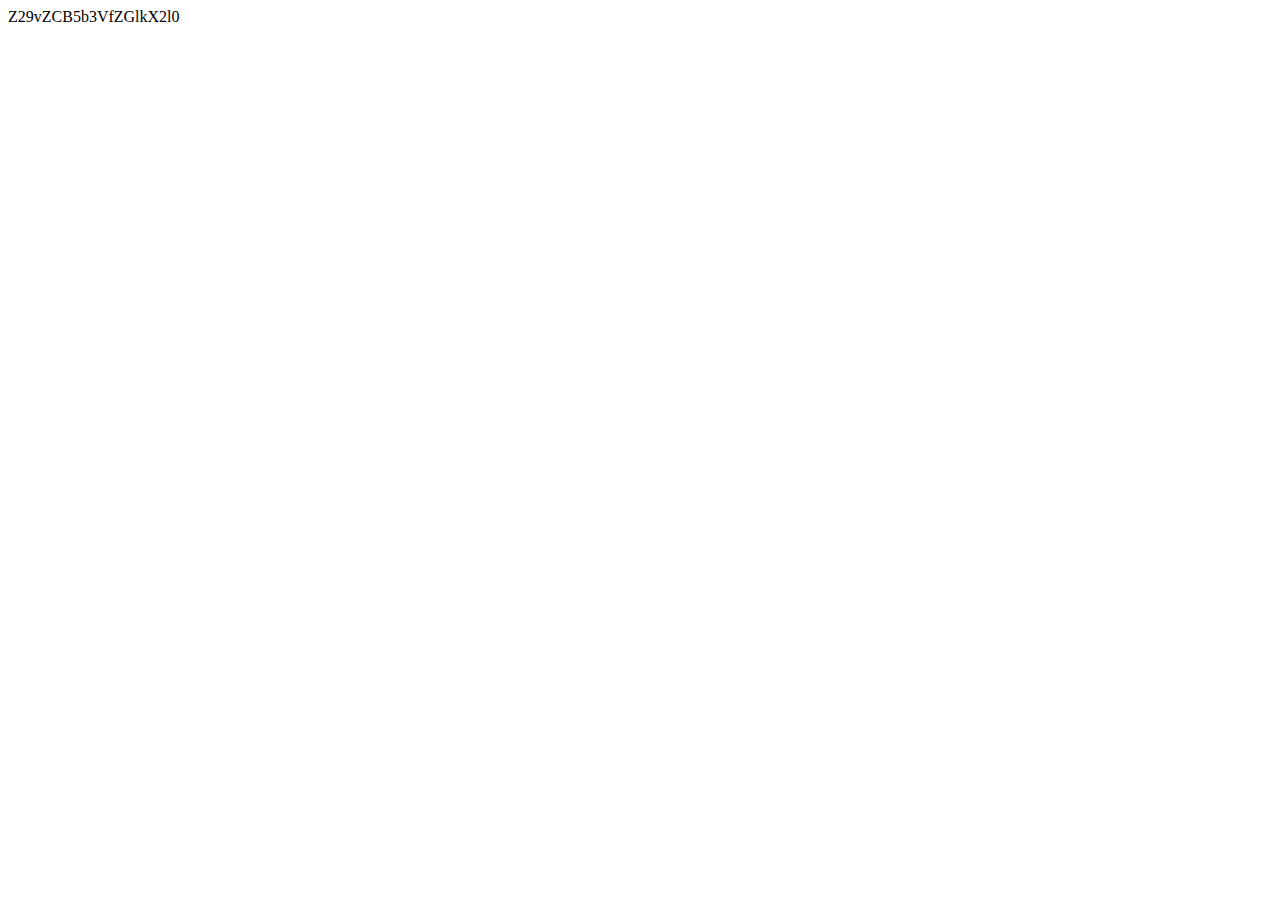
<file: administr8/index.html>
<html lang="en">
<head>
    <meta charset="UTF-8">
    <meta name="viewport" content="width=device-width, initial-scale=1.0">
    <title>Document</title>
</head>
<body>
    <p>Z29vZCB5b3VfZGlkX2l0</p>
</body>
</html>
</file>
